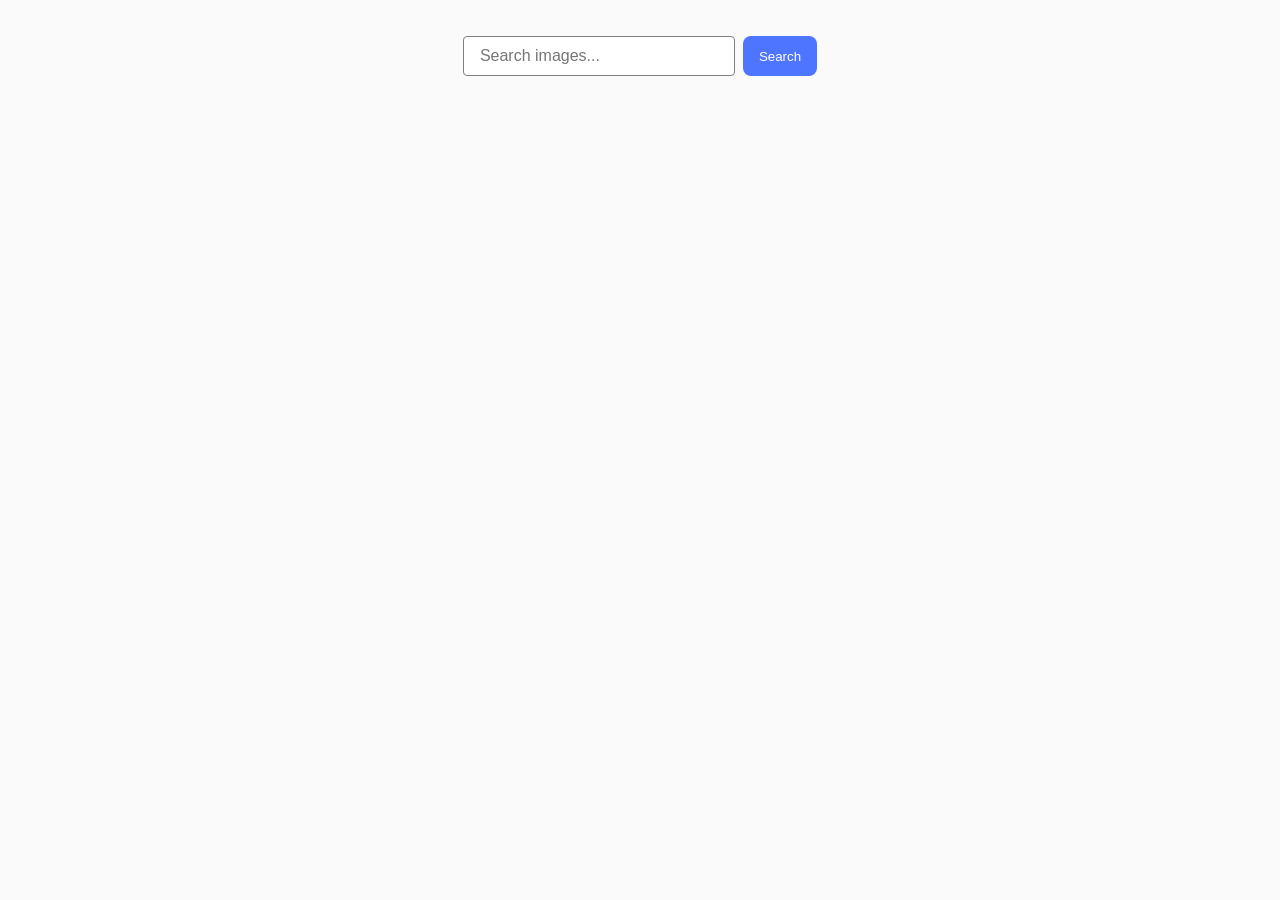
<file: src/index.html>
<!doctype html>
<html lang="en">
  <head>
    <meta charset="UTF-8" />
    <link rel="icon" type="image/svg+xml" href="/favicon.svg" />
    <meta name="viewport" content="width=device-width, initial-scale=1.0" />
    <title>Image search</title>

    <link rel="stylesheet" href="./css/styles.css" />
  </head>

  <body>
    <form class="form">
      <input
        type="text"
        name="search-text"
        placeholder="Search images..."
        required
      />

      <button type="submit">Search</button>
    </form>

    <div class="loader"></div>

    <ul class="gallery"></ul>

    <script type="module" src="./main.js"></script>
  </body>
</html>
</file>
<file: src/css/styles.css>
/**
  |============================
  | include css partials with
  | default @import url()
  |============================
*/
/* RESET & BASE  */

@import url('./reset.css');
@import url('./base.css');

*,
*::before,
*::after {
  box-sizing: border-box;
}

body {
  font-family: Montserrat, sans-serif;
  background-color: #fafafa;
  margin: 0;
  padding-top: 36px;
}

/* FORM */

.form {
  display: flex;
  justify-content: center;
  align-items: center;
  gap: 8px;
  margin-bottom: 32px;
}

.form input {
  width: 272px;
  height: 40px;

  padding: 8px 16px;

  border: 1px solid #808080;
  border-radius: 4px;

  font-size: 16px;
}

.form input:hover {
  border-color: #000;
}

.form input:focus {
  outline: none;
  border-color: #4e75ff;
}

.form button {
  height: 40px;
  padding: 8px 16px;

  border: none;
  border-radius: 8px;

  background-color: #4e75ff;
  color: #fff;

  font-weight: 500;
  cursor: pointer;
}

.form button:hover {
  background-color: #6c8cff;
}

/* GALLERY */

.gallery {
  max-width: 1128px;
  margin: 0 auto;

  display: grid;
  grid-template-columns: repeat(3, 1fr);
  gap: 24px;

  list-style: none;
  padding: 0;
}

/* CARD */

.gallery-item {
  border: 1px solid #808080;
}

.gallery-link {
  display: block;
}

.gallery-image {
  width: 100%;
  height: 200px;

  object-fit: cover;
  display: block;
}

/* INFO */

.info {
  display: flex;
  justify-content: space-around;
  padding: 8px;

  font-size: 12px;
  text-align: center;
}

.info-item {
  display: flex;
  flex-direction: column;
  gap: 4px;
}

/* LOADER */

.loader {
  width: 48px;
  height: 48px;

  border: 5px solid #ccc;
  border-bottom-color: #4e75ff;
  border-radius: 50%;

  display: none;
  margin: 20px auto;

  animation: rotation 1s linear infinite;
}

.loader.show {
  display: block;
}

@keyframes rotation {
  100% {
    transform: rotate(360deg);
  }
}
</file>
